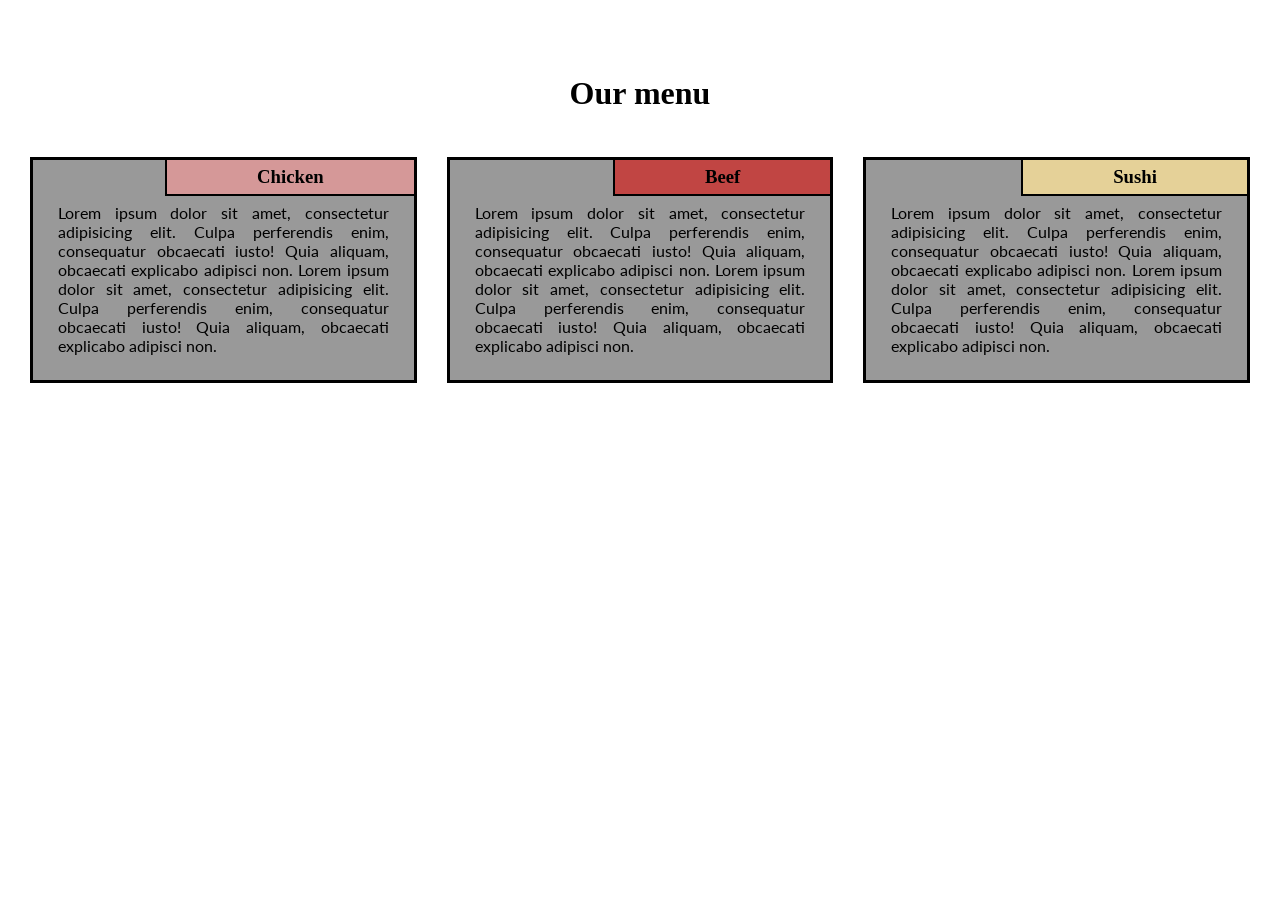
<file: ass1.html>
<!DOCTYPE html>
<html>
<head>
  <meta charset="utf-8">
  <meta name="viewport" content="width=device-width, initial-scale=1">
  <title>Layout</title>
  <link href="https://fonts.googleapis.com/css?family=Lato" rel="stylesheet">
  <link href='ass1.css' rel='stylesheet' type='text/css'>
</head>
<body>
  <div class="container">
    <div class="row">

    <h1 class="menu-title">Our menu</h1>
      <div class="col-lg-4">
        <div class="item">
          <div class="item-title" id="title-one">
            <h3>Chicken</h3>
          </div>
          <p>
            Lorem ipsum dolor sit amet, consectetur adipisicing elit. Culpa perferendis enim, consequatur obcaecati iusto! Quia aliquam, obcaecati explicabo adipisci non. Lorem ipsum dolor sit amet, consectetur adipisicing elit. Culpa perferendis enim, consequatur obcaecati iusto! Quia aliquam, obcaecati explicabo adipisci non.
          </p>
        </div>
      </div>
      <div class="col-lg-4">
        <div class="item">
         <div class="item-title" id="title-two">
          <h3>Beef</h3>
        </div>
        <p>
          Lorem ipsum dolor sit amet, consectetur adipisicing elit. Culpa perferendis enim, consequatur obcaecati iusto! Quia aliquam, obcaecati explicabo adipisci non. Lorem ipsum dolor sit amet, consectetur adipisicing elit. Culpa perferendis enim, consequatur obcaecati iusto! Quia aliquam, obcaecati explicabo adipisci non.
        </p>
      </div>
    </div>
    <div class="col-lg-4 col-lg-tablet">
      <div class="item">
       <div class="item-title" id="title-three">
        <h3>Sushi</h3>
      </div>
      <p>
        Lorem ipsum dolor sit amet, consectetur adipisicing elit. Culpa perferendis enim, consequatur obcaecati iusto! Quia aliquam, obcaecati explicabo adipisci non. Lorem ipsum dolor sit amet, consectetur adipisicing elit. Culpa perferendis enim, consequatur obcaecati iusto! Quia aliquam, obcaecati explicabo adipisci non.
      </p>
    </div>
  </div>

</div>
</div>
</body>
</html>
</file>
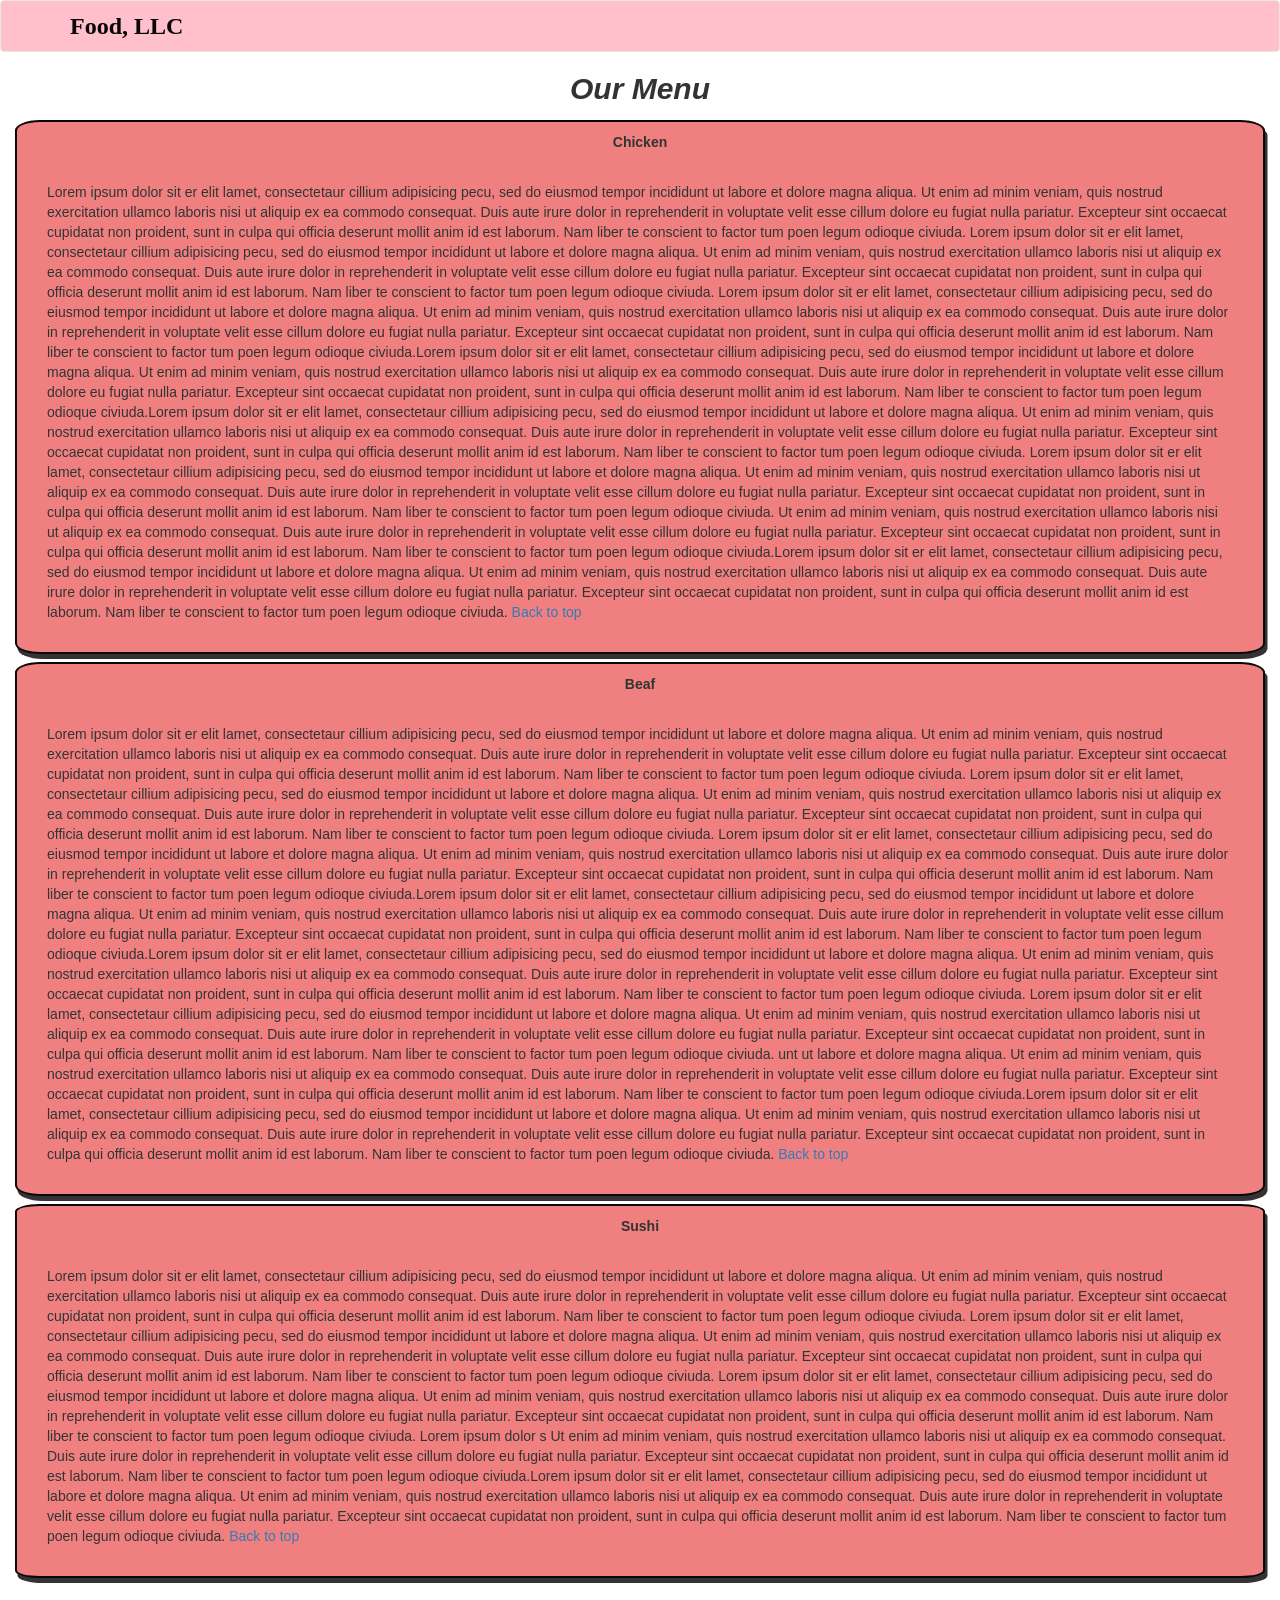
<file: ass2.html>
<!DOCTYPE html>
<html lang="en">
<head>
    <meta charset="utf-8">
    <meta http-equiv="X-UA-Compatible" content="IE=edge">
    <meta name="viewport" content="width=device-width, initial-scale=1">
    <title>module-3</title>
    <link rel="stylesheet" type="text/css" href="ass2.css">
    
    <link rel="stylesheet" type="text/css" media="(min-width: 992px) and (max-width: 1199px)" href="ass2.css" />

	<link rel="stylesheet" type="text/css" media="(min-width: 1200px)" href="ass2.css" />

	<link rel="stylesheet" type="text/css" media="(max-width: 767px)" href="ass2.css"/>

	<link href="https://maxcdn.bootstrapcdn.com/bootstrap/3.3.6/css/bootstrap.min.css" rel="stylesheet" integrity="sha384-1q8mTJOASx8j1Au+a5WDVnPi2lkFfwwEAa8hDDdjZlpLegxhjVME1fgjWPGmkzs7" crossorigin="anonymous">

	<script src="https://ajax.googleapis.com/ajax/libs/jquery/2.1.1/jquery.min.js"></script>

	<script src="https://maxcdn.bootstrapcdn.com/bootstrap/3.3.6/js/bootstrap.min.js" integrity="sha384-0mSbJDEHialfmuBBQP6A4Qrprq5OVfW37PRR3j5ELqxss1yVqOtnepnHVP9aJ7xS" crossorigin="anonymous"></script>

</head>
<body>
    <nav class="navbar navbar-default">
         <div class="container">
                 <div class="navbar-header">
                         <button type="button" class="navbar-toggle" data-toggle="collapse" data-target="#bs-example-navbar-collapse-1">
                                 <span class="sr-only">Toggle navigation</span>
                                 <span class="icon-bar"></span>
                                 <span class="icon-bar"></span>
                                 <span class="icon-bar"></span>
                         </button>
                         <a class="navbar-brand" href="index.html">Food, LLC</a>
                 </div>

                 <div class="collapse navbar-collapse" id="bs-example-navbar-collapse-1">
                         <ul class="nav navbar-nav navbar-right">
                                 <li id="list"><a href="#c1">Chicken</a></li>
                                 <li id="list"><a href="#c2">Beaf</a></li>
                                 <li id="list"><a href="#c3">Sushi</a></li>    
                                 
                         </ul>
                 </div>
         </div>
 </nav>
 <h2><strong><em>Our Menu</em></strong></h2>
<div id="contentContainer">
    
	
    <div id="c1">
    	<div id="chicken">Chicken</div>
    	<div>
    		<p id="pargraphText">
    		Lorem ipsum dolor sit er elit lamet, consectetaur cillium adipisicing pecu, sed do eiusmod tempor incididunt ut labore et dolore magna aliqua. Ut enim ad minim veniam, quis nostrud exercitation ullamco laboris nisi ut aliquip ex ea commodo consequat. Duis aute irure dolor in reprehenderit in voluptate velit esse cillum dolore eu fugiat nulla pariatur. Excepteur sint occaecat cupidatat non proident, sunt in culpa qui officia deserunt mollit anim id est laborum. Nam liber te conscient to factor tum poen legum odioque civiuda.
    		Lorem ipsum dolor sit er elit lamet, consectetaur cillium adipisicing pecu, sed do eiusmod tempor incididunt ut labore et dolore magna aliqua. Ut enim ad minim veniam, quis nostrud exercitation ullamco laboris nisi ut aliquip ex ea commodo consequat. Duis aute irure dolor in reprehenderit in voluptate velit esse cillum dolore eu fugiat nulla pariatur. Excepteur sint occaecat cupidatat non proident, sunt in culpa qui officia deserunt mollit anim id est laborum. Nam liber te conscient to factor tum poen legum odioque civiuda.
    		Lorem ipsum dolor sit er elit lamet, consectetaur cillium adipisicing pecu, sed do eiusmod tempor incididunt ut labore et dolore magna aliqua. Ut enim ad minim veniam, quis nostrud exercitation ullamco laboris nisi ut aliquip ex ea commodo consequat. Duis aute irure dolor in reprehenderit in voluptate velit esse cillum dolore eu fugiat nulla pariatur. Excepteur sint occaecat cupidatat non proident, sunt in culpa qui officia deserunt mollit anim id est laborum. Nam liber te conscient to factor tum poen legum odioque civiuda.Lorem ipsum dolor sit er elit lamet, consectetaur cillium adipisicing pecu, sed do eiusmod tempor incididunt ut labore et dolore magna aliqua. Ut enim ad minim veniam, quis nostrud exercitation ullamco laboris nisi ut aliquip ex ea commodo consequat. Duis aute irure dolor in reprehenderit in voluptate velit esse cillum dolore eu fugiat nulla pariatur. Excepteur sint occaecat cupidatat non proident, sunt in culpa qui officia deserunt mollit anim id est laborum. Nam liber te conscient to factor tum poen legum odioque civiuda.Lorem ipsum dolor sit er elit lamet, consectetaur cillium adipisicing pecu, sed do eiusmod tempor incididunt ut labore et dolore magna aliqua. Ut enim ad minim veniam, quis nostrud exercitation ullamco laboris nisi ut aliquip ex ea commodo consequat. Duis aute irure dolor in reprehenderit in voluptate velit esse cillum dolore eu fugiat nulla pariatur. Excepteur sint occaecat cupidatat non proident, sunt in culpa qui officia deserunt mollit anim id est laborum. Nam liber te conscient to factor tum poen legum odioque civiuda.
    		Lorem ipsum dolor sit er elit lamet, consectetaur cillium adipisicing pecu, sed do eiusmod tempor incididunt ut labore et dolore magna aliqua. Ut enim ad minim veniam, quis nostrud exercitation ullamco laboris nisi ut aliquip ex ea commodo consequat. Duis aute irure dolor in reprehenderit in voluptate velit esse cillum dolore eu fugiat nulla pariatur. Excepteur sint occaecat cupidatat non proident, sunt in culpa qui officia deserunt mollit anim id est laborum. Nam liber te conscient to factor tum poen legum odioque civiuda.
    		Ut enim ad minim veniam, quis nostrud exercitation ullamco laboris nisi ut aliquip ex ea commodo consequat. Duis aute irure dolor in reprehenderit in voluptate velit esse cillum dolore eu fugiat nulla pariatur. Excepteur sint occaecat cupidatat non proident, sunt in culpa qui officia deserunt mollit anim id est laborum. Nam liber te conscient to factor tum poen legum odioque civiuda.Lorem ipsum dolor sit er elit lamet, consectetaur cillium adipisicing pecu, sed do eiusmod tempor incididunt ut labore et dolore magna aliqua. Ut enim ad minim veniam, quis nostrud exercitation ullamco laboris nisi ut aliquip ex ea commodo consequat. Duis aute irure dolor in reprehenderit in voluptate velit esse cillum dolore eu fugiat nulla pariatur. Excepteur sint occaecat cupidatat non proident, sunt in culpa qui officia deserunt mollit anim id est laborum. Nam liber te conscient to factor tum poen legum odioque civiuda.
    		<a class="c1"></a>
    		<a href="#top">Back to top</a>
    		</p>
    	</div>
    </div>

    <div id="c2">
    	<div id="beaf">Beaf</div>
    	<div>
    		<p id="pargraphText">
    		Lorem ipsum dolor sit er elit lamet, consectetaur cillium adipisicing pecu, sed do eiusmod tempor incididunt ut labore et dolore magna aliqua. Ut enim ad minim veniam, quis nostrud exercitation ullamco laboris nisi ut aliquip ex ea commodo consequat. Duis aute irure dolor in reprehenderit in voluptate velit esse cillum dolore eu fugiat nulla pariatur. Excepteur sint occaecat cupidatat non proident, sunt in culpa qui officia deserunt mollit anim id est laborum. Nam liber te conscient to factor tum poen legum odioque civiuda.
    		Lorem ipsum dolor sit er elit lamet, consectetaur cillium adipisicing pecu, sed do eiusmod tempor incididunt ut labore et dolore magna aliqua. Ut enim ad minim veniam, quis nostrud exercitation ullamco laboris nisi ut aliquip ex ea commodo consequat. Duis aute irure dolor in reprehenderit in voluptate velit esse cillum dolore eu fugiat nulla pariatur. Excepteur sint occaecat cupidatat non proident, sunt in culpa qui officia deserunt mollit anim id est laborum. Nam liber te conscient to factor tum poen legum odioque civiuda.
    		Lorem ipsum dolor sit er elit lamet, consectetaur cillium adipisicing pecu, sed do eiusmod tempor incididunt ut labore et dolore magna aliqua. Ut enim ad minim veniam, quis nostrud exercitation ullamco laboris nisi ut aliquip ex ea commodo consequat. Duis aute irure dolor in reprehenderit in voluptate velit esse cillum dolore eu fugiat nulla pariatur. Excepteur sint occaecat cupidatat non proident, sunt in culpa qui officia deserunt mollit anim id est laborum. Nam liber te conscient to factor tum poen legum odioque civiuda.Lorem ipsum dolor sit er elit lamet, consectetaur cillium adipisicing pecu, sed do eiusmod tempor incididunt ut labore et dolore magna aliqua. Ut enim ad minim veniam, quis nostrud exercitation ullamco laboris nisi ut aliquip ex ea commodo consequat. Duis aute irure dolor in reprehenderit in voluptate velit esse cillum dolore eu fugiat nulla pariatur. Excepteur sint occaecat cupidatat non proident, sunt in culpa qui officia deserunt mollit anim id est laborum. Nam liber te conscient to factor tum poen legum odioque civiuda.Lorem ipsum dolor sit er elit lamet, consectetaur cillium adipisicing pecu, sed do eiusmod tempor incididunt ut labore et dolore magna aliqua. Ut enim ad minim veniam, quis nostrud exercitation ullamco laboris nisi ut aliquip ex ea commodo consequat. Duis aute irure dolor in reprehenderit in voluptate velit esse cillum dolore eu fugiat nulla pariatur. Excepteur sint occaecat cupidatat non proident, sunt in culpa qui officia deserunt mollit anim id est laborum. Nam liber te conscient to factor tum poen legum odioque civiuda.
    		Lorem ipsum dolor sit er elit lamet, consectetaur cillium adipisicing pecu, sed do eiusmod tempor incididunt ut labore et dolore magna aliqua. Ut enim ad minim veniam, quis nostrud exercitation ullamco laboris nisi ut aliquip ex ea commodo consequat. Duis aute irure dolor in reprehenderit in voluptate velit esse cillum dolore eu fugiat nulla pariatur. Excepteur sint occaecat cupidatat non proident, sunt in culpa qui officia deserunt mollit anim id est laborum. Nam liber te conscient to factor tum poen legum odioque civiuda.
    		unt ut labore et dolore magna aliqua. Ut enim ad minim veniam, quis nostrud exercitation ullamco laboris nisi ut aliquip ex ea commodo consequat. Duis aute irure dolor in reprehenderit in voluptate velit esse cillum dolore eu fugiat nulla pariatur. Excepteur sint occaecat cupidatat non proident, sunt in culpa qui officia deserunt mollit anim id est laborum. Nam liber te conscient to factor tum poen legum odioque civiuda.Lorem ipsum dolor sit er elit lamet, consectetaur cillium adipisicing pecu, sed do eiusmod tempor incididunt ut labore et dolore magna aliqua. Ut enim ad minim veniam, quis nostrud exercitation ullamco laboris nisi ut aliquip ex ea commodo consequat. Duis aute irure dolor in reprehenderit in voluptate velit esse cillum dolore eu fugiat nulla pariatur. Excepteur sint occaecat cupidatat non proident, sunt in culpa qui officia deserunt mollit anim id est laborum. Nam liber te conscient to factor tum poen legum odioque civiuda.
    		<a class="c1"></a>
    		<a href="#top">Back to top</a>
    		</p>
    	</div>
    </div>

    <div id="c3">
    	<div id="sushi">Sushi</div>
    	<div>
    		<p id="pargraphText">
    		Lorem ipsum dolor sit er elit lamet, consectetaur cillium adipisicing pecu, sed do eiusmod tempor incididunt ut labore et dolore magna aliqua. Ut enim ad minim veniam, quis nostrud exercitation ullamco laboris nisi ut aliquip ex ea commodo consequat. Duis aute irure dolor in reprehenderit in voluptate velit esse cillum dolore eu fugiat nulla pariatur. Excepteur sint occaecat cupidatat non proident, sunt in culpa qui officia deserunt mollit anim id est laborum. Nam liber te conscient to factor tum poen legum odioque civiuda.
    		Lorem ipsum dolor sit er elit lamet, consectetaur cillium adipisicing pecu, sed do eiusmod tempor incididunt ut labore et dolore magna aliqua. Ut enim ad minim veniam, quis nostrud exercitation ullamco laboris nisi ut aliquip ex ea commodo consequat. Duis aute irure dolor in reprehenderit in voluptate velit esse cillum dolore eu fugiat nulla pariatur. Excepteur sint occaecat cupidatat non proident, sunt in culpa qui officia deserunt mollit anim id est laborum. Nam liber te conscient to factor tum poen legum odioque civiuda.
    		Lorem ipsum dolor sit er elit lamet, consectetaur cillium adipisicing pecu, sed do eiusmod tempor incididunt ut labore et dolore magna aliqua. Ut enim ad minim veniam, quis nostrud exercitation ullamco laboris nisi ut aliquip ex ea commodo consequat. Duis aute irure dolor in reprehenderit in voluptate velit esse cillum dolore eu fugiat nulla pariatur. Excepteur sint occaecat cupidatat non proident, sunt in culpa qui officia deserunt mollit anim id est laborum. Nam liber te conscient to factor tum poen legum odioque civiuda.
    		Lorem ipsum dolor s Ut enim ad minim veniam, quis nostrud exercitation ullamco laboris nisi ut aliquip ex ea commodo consequat. Duis aute irure dolor in reprehenderit in voluptate velit esse cillum dolore eu fugiat nulla pariatur. Excepteur sint occaecat cupidatat non proident, sunt in culpa qui officia deserunt mollit anim id est laborum. Nam liber te conscient to factor tum poen legum odioque civiuda.Lorem ipsum dolor sit er elit lamet, consectetaur cillium adipisicing pecu, sed do eiusmod tempor incididunt ut labore et dolore magna aliqua. Ut enim ad minim veniam, quis nostrud exercitation ullamco laboris nisi ut aliquip ex ea commodo consequat. Duis aute irure dolor in reprehenderit in voluptate velit esse cillum dolore eu fugiat nulla pariatur. Excepteur sint occaecat cupidatat non proident, sunt in culpa qui officia deserunt mollit anim id est laborum. Nam liber te conscient to factor tum poen legum odioque civiuda.
    		<a class="c1"></a>
    		<a href="#top">Back to top</a>
    		</p>
        </div>
    </div>
</div>
</body>
</html>
</file>
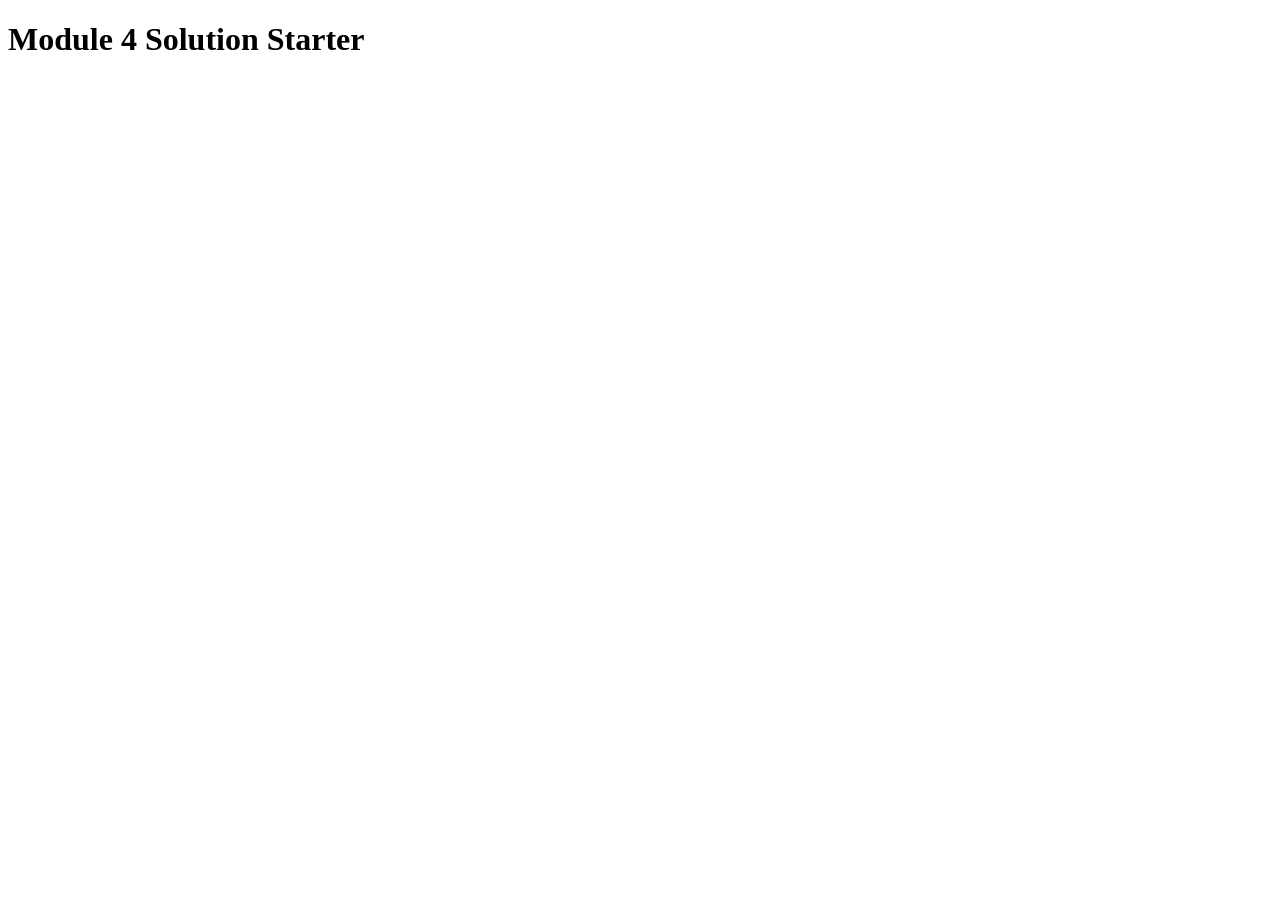
<file: ass3.html>
<!DOCTYPE html>
<html>
<head>
  <meta charset="utf-8">
  <title>Module 4 Solution Starter</title>
  <script>
    var names = []; // DO NOT REMOVE
  </script>
  <script src="SpeakHello.js"></script>
  <script src="SpeakGoodBye.js"></script>
  <script src="script.js"></script>
</head>
<body>
  
  <h1>Module 4 Solution Starter</h1>
</body>
</html>
</file>
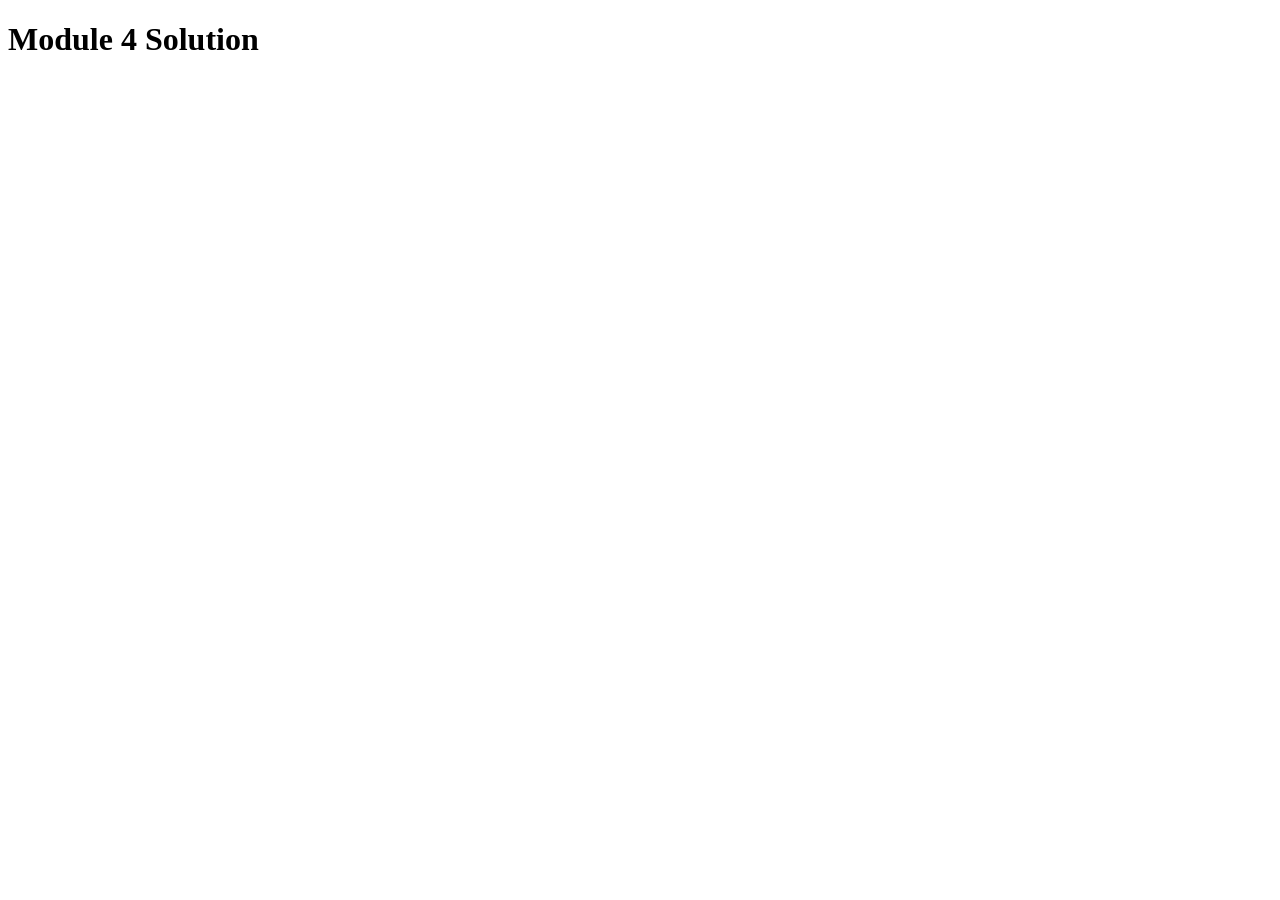
<file: ex.html>
<!DOCTYPE html>
<html>
<head>
  <meta charset="utf-8">
  <title>Module 4 Solution Starter</title>
  <script src="SpeakHello.js"></script>
  <script src="SpeakGoodBye.js"></script>
  <script src="script.js"></script>
</head>
<body>
  <h1>Module 4 Solution</h1>
</body>
</html>
</file>
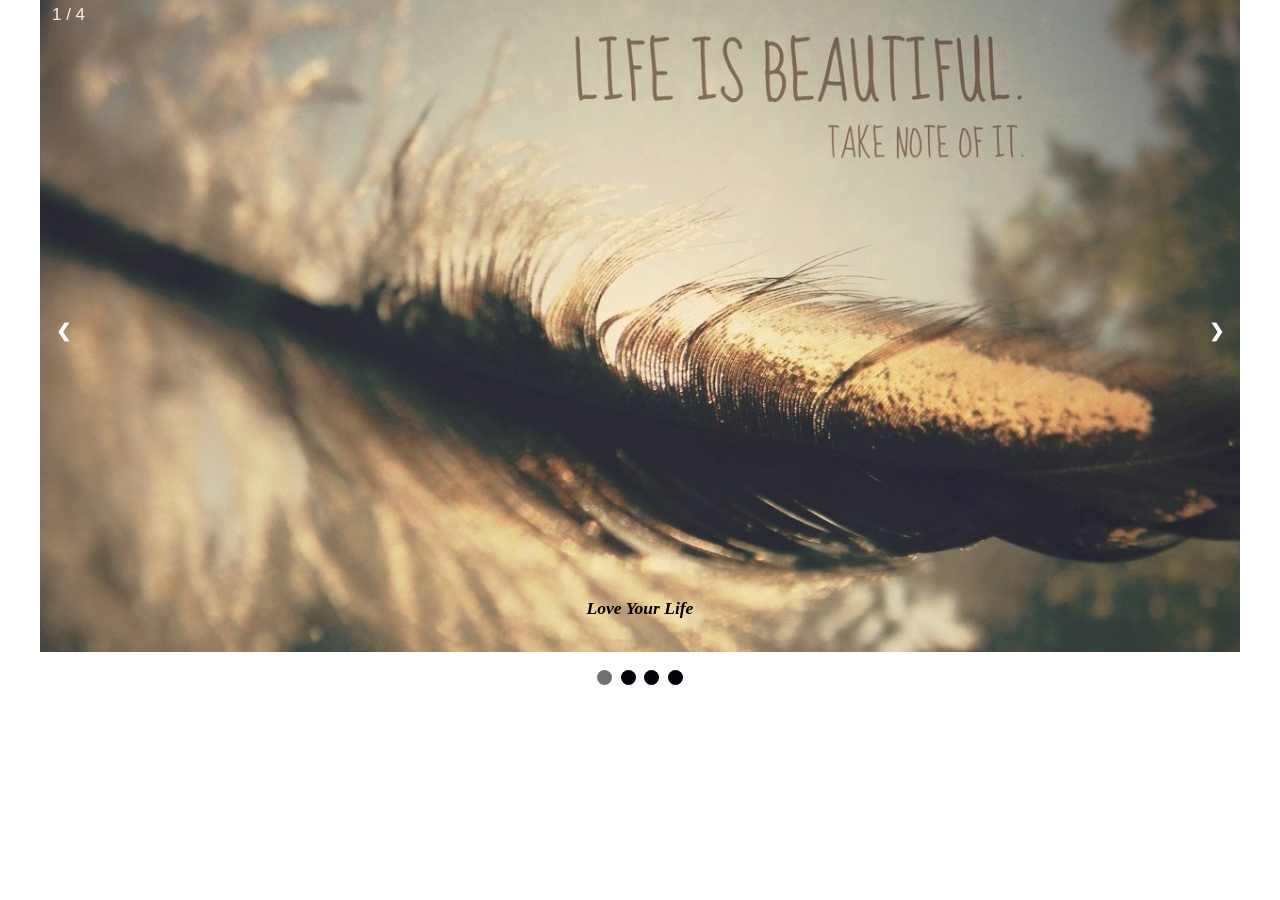
<file: image-slider.html>
<!DOCTYPE html>
<html>
<head>
<meta name="viewport" content="width=device-width, initial-scale=1">
<style>
* {box-sizing: border-box}
body {font-family: Verdana, sans-serif; margin:0}
.mySlides {display: none}
img {vertical-align: middle;}

/* Slideshow container */
.slideshow-container {
  max-width: 1200px;
  position: relative;
  margin: auto;
}

/* Next & previous buttons */
.prev, .next {
  cursor: pointer;
  position: absolute;
  top: 50%;
  width: auto;
  padding: 16px;
  margin-top: -22px;
  color: white;
  font-weight: bold;
  font-size: 18px;
  transition: 0.6s ease;
  border-radius: 0 3px 3px 0;
  user-select: none;
}

/* Position the "next button" to the right */
.next {
  right: 0;
  border-radius: 3px 0 0 3px;
}

/* On hover, add a black background color with a little bit see-through */
.prev:hover, .next:hover {
  background-color: rgba(0,0,0,0.8);
}

/* Caption text */
.text {
  color: #f2f2f2;
  font-size: 15px;
  padding: 8px 12px;
  position: absolute;
  bottom: 8px;
  width: 100%;
  text-align: center;
  font-family:Comic Sans MS;
}

/* Number text (1/4 etc) */
.numbertext {
  color: #f2f2f2;
  font-size: 17px;
  padding: 5px 12px;
  position: absolute;
  top: 0;
  
}

/* The dots/bullets/indicators */
.dot {
  cursor: pointer;
  height: 15px;
  width: 15px;
  margin: 0 2px;
  background-color: rgb(5, 4, 10);
  border-radius: 50%;
  display: inline-block;
  transition: background-color 0.6s ease;
}

.active, .dot:hover {
  background-color: #717171;
}

/* Fading animation */
.fade {
  -webkit-animation-name: fade;
  -webkit-animation-duration: 1.5s;
  animation-name: fade;
  animation-duration: 1.5s;
}

@-webkit-keyframes fade {
  from {opacity: .4} 
  to {opacity: 1}
}

@keyframes fade {
  from {opacity: .4} 
  to {opacity: 1}
}

/* On smaller screens, decrease text size */
@media only screen and (max-width: 300px) {
  .prev, .next,.text {font-size: 11px}
}
</style>
</head>
<body>

<div class="slideshow-container">

<div class="mySlides fade">
  <div class="numbertext">1 / 4</div>
  <img src="life.jpg" style="width:100%;">
  <div class="text"><em><h3 style="color: black;">Love Your Life</h3></em></div>
</div>

<div class="mySlides fade">
  <div class="numbertext">2 / 4</div>
  <img src="ra.jpg" style="width:100%">
  <div class="text"><em>Black=Beauty</em></div>
</div>

<div class="mySlides fade">
  <div class="numbertext">3 / 4</div>
  <img src="68.jpg" style="width:100%">
  <div class="text"><em>Black is Love</em></div>
  
</div>
<div class="mySlides fade">
  <div class="numbertext">4 / 4</div>
  <img src="cam.jpg" style="width:100%">
  <div class="text"><em>Memories</em></div>
  
</div>

<a class="prev" onclick="plusSlides(-1)">&#10094;</a>
<a class="next" onclick="plusSlides(1)">&#10095;</a>

</div>
<br>

<div style="text-align:center">
  <span class="dot" onclick="currentSlide(1)"></span> 
  <span class="dot" onclick="currentSlide(2)"></span> 
  <span class="dot" onclick="currentSlide(3)"></span> 
  <span class="dot" onclick="currentSlide(3)"></span>
</div>

<script>
var slideIndex = 1;
showSlides(slideIndex);

function plusSlides(n) {
  showSlides(slideIndex += n);
}

function currentSlide(n) {
  showSlides(slideIndex = n);
}

function showSlides(n) {
  var i;
  var slides = document.getElementsByClassName("mySlides");
  var dots = document.getElementsByClassName("dot");
  if (n > slides.length) {slideIndex = 1}    
  if (n < 1) {slideIndex = slides.length}
  for (i = 0; i < slides.length; i++) {
      slides[i].style.display = "none";  
  }
  for (i = 0; i < dots.length; i++) {
      dots[i].className = dots[i].className.replace(" active", "");
  }
  slides[slideIndex-1].style.display = "block";  
  dots[slideIndex-1].className += " active";
}
</script>

</body>
</html>
</file>
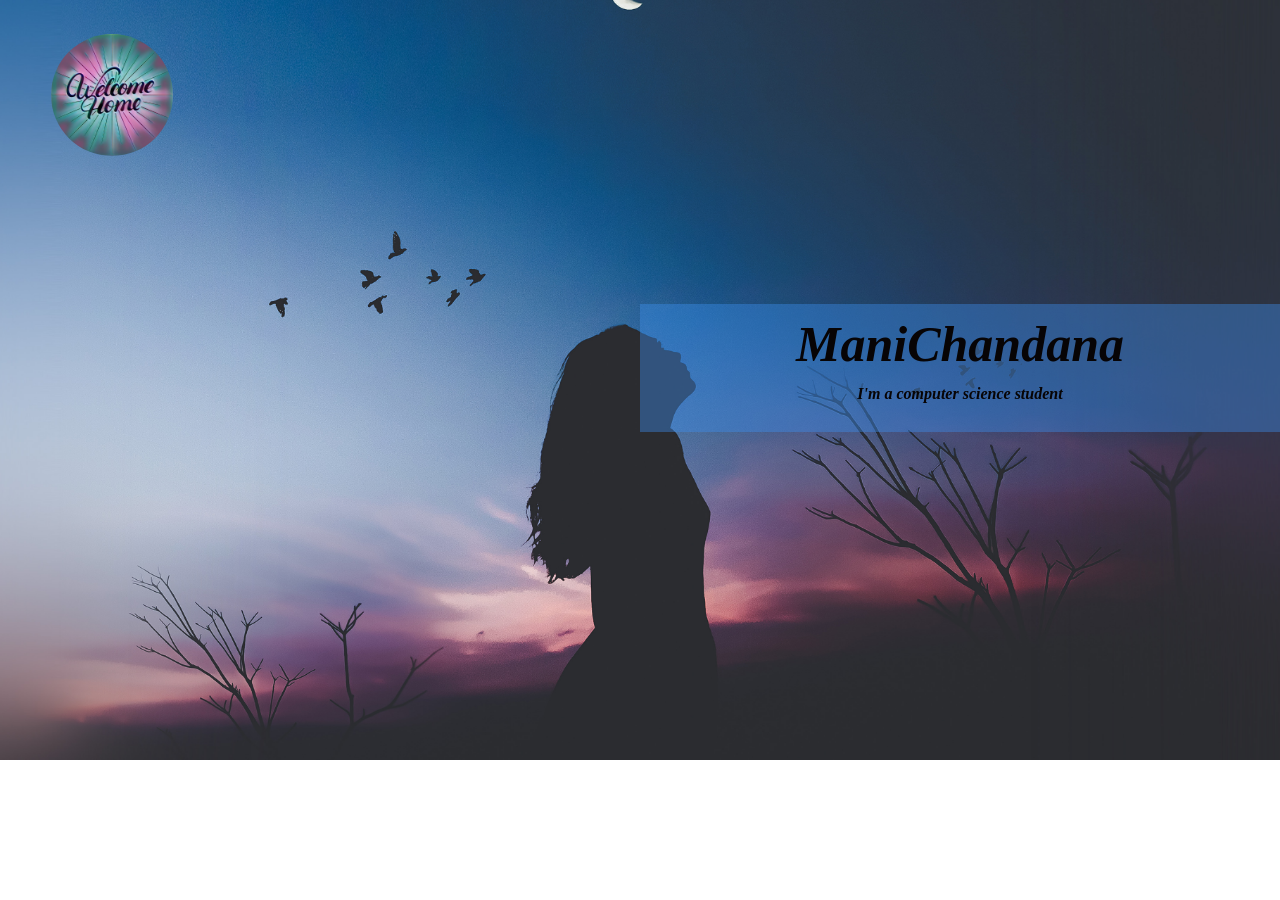
<file: p1.html>
<!DOCTYPE html>
<html>
    <head>
        <title>Demo Page</title>
        <meta name="viewport" content="width=device-width, initial-scale=1">
        <link rel="stylesheet" href="https://maxcdn.bootstrapcdn.com/bootstrap/4.4.1/css/bootstrap.min.css">
        <script src="https://ajax.googleapis.com/ajax/libs/jquery/3.4.1/jquery.min.js"></script>
        <script src="https://cdnjs.cloudflare.com/ajax/libs/popper.js/1.16.0/umd/popper.min.js"></script>
        <script src="https://maxcdn.bootstrapcdn.com/bootstrap/4.4.1/js/bootstrap.min.js"></script>
    </head>
    <body>
        <div class="bg-img">
            
            <div class="container">
                <div class="topnav"></div>
                <div class="topnav">
                  <a href="op.html"><img src="home.png" style="width:20%;height:20%;border-radius:50%;"></a><br>
                  
                </div>
                
            </div>
           
            <div class="bg-text">
                          
              <h1 style="font-size:50px"><strong><em><em>ManiChandana</em></em></strong></h1>
              <p><em><em>I'm a computer science student </em></em></p>
            </div>
            
          </div>
    </body>
</html>
<style>
    body{font-family: Arial, Helvetica, sans-serif;}
* {box-sizing: border-box;}

.bg-img {
  /* The image used */
  background-image: url("hj.jpg");
  

  min-height: 760px;
  min-width: 100%;
  

  /* Center and scale the image nicely */
  background-position: center;
  background-repeat: no-repeat;
  background-size: cover;
  
  /* Needed to position the navbar */
  position: relative;
}
.bg-text {
    background-color: rgb(0,0,0); /* Fallback color */
    background-color: rgba(60, 144, 240, 0.4); /* Black w/opacity/see-through */
    color:rgb(7, 4, 5);
    font-weight: bold;
    font-family: Comic Sans, Comic Sans MS, cursive;
    
    position: absolute;
    top: 40%;
    left: 50%;
    

    width: 50%;
    padding: 10px;
    text-align: center;
  }
  .container {
  position: absolute;
  margin: 20px;
  width: auto;
}

/* The navbar */
.topnav {
  overflow: hidden;
  text-align: left;
  padding-left: initial;
  
}

/* Navbar links */
.topnav a {
  float: left;
  
  text-align: left;
  padding: 14px 16px;
  text-decoration: none;
  font-size: 17px;
}

  /* Simple Responsive Framework. */
  /*------ Desktop ------*/
  @media (min-width: 992px){
    .col-lg-1, .col-lg-2, .col-lg-3, .col-lg-4, .col-lg-5, .col-lg-6, .col-lg-7, .col-lg-8, .col-lg-9, .col-lg-10, .col-lg-11, .col-lg-12 {
      float: left;  
    }
    .col-lg-1 {
      width: 8.33%;
    }
    .col-lg-2 {
      width: 16.66%;
    }
    .col-lg-3 {
      width: 25%;
    }
    .col-lg-4 {
      width: 33.33%;
    }
    .col-lg-5 {
      width: 41.66%;
    }
    .col-lg-6 {
      width: 50%;
    }
    .col-lg-7 {
      width: 58.33%;
    }
    .col-lg-8 {
      width: 66.66%;
    }
    .col-lg-9 {
      width: 74.99%;
    }
    .col-lg-10 {
      width: 83.33%;
    }
    .col-lg-11 {
      width: 91.66%;
    }
    .col-lg-12 {
      width: 100%;
    }
  
  }
  
  
  /*------ Tablet ------*/
  @media (min-width: 768px) and (max-width: 991px){
    .col-lg-4 {
      width: 50%;
      float: left;
    }
    .col-lg-tablet{
     width: 100%;
     float: left;
   }
  }
  
  
  /*------ Mobile ------*/
  @media (max-width: 767px){
    .col-lg-4{
      width: 100%;
      float: left;
    }
  }

</style>
</file>
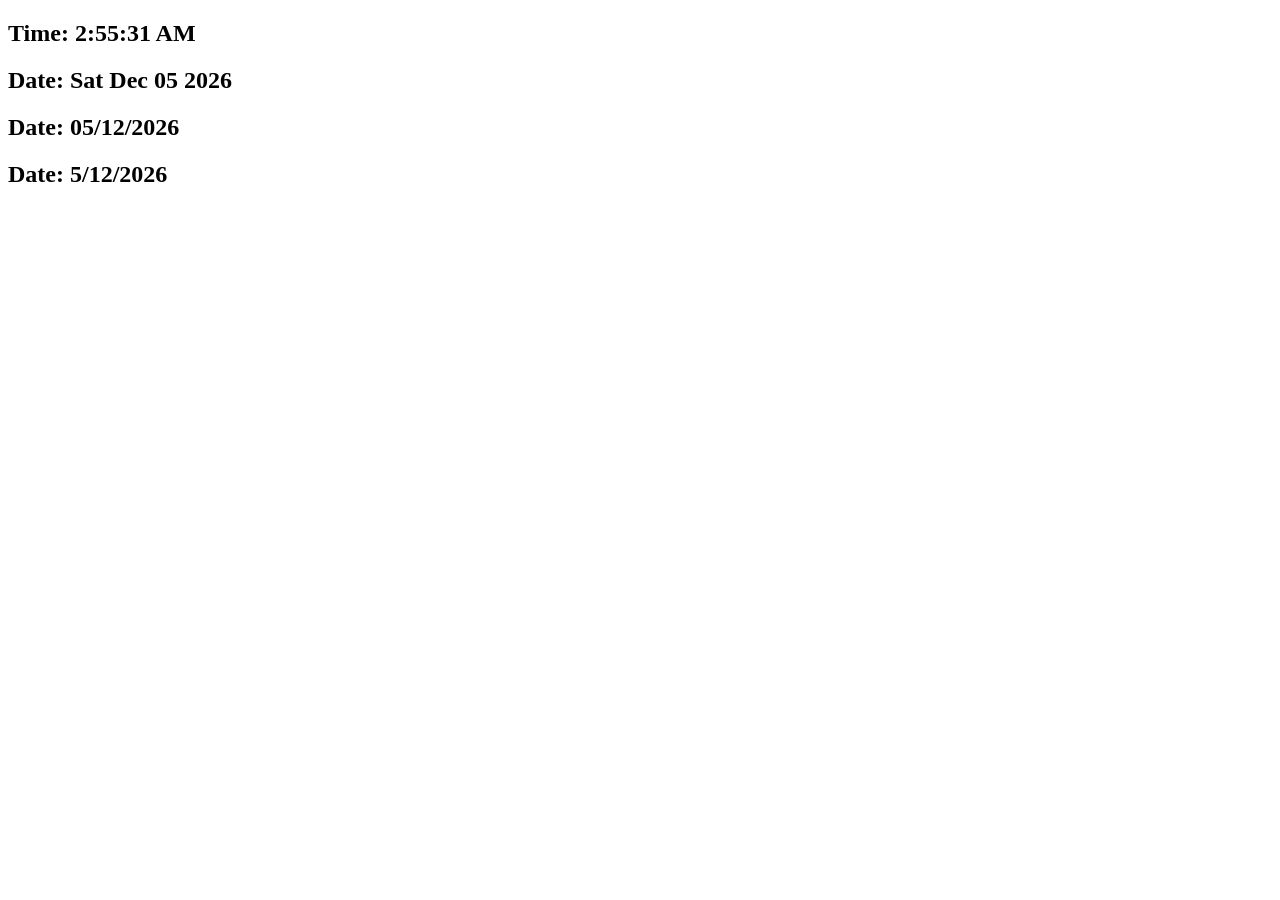
<file: Q2.html>
<!DOCTYPE html>
<html>
    <head>
        <title>Username</title>
        <style>
            #result{
                color: rgb(6, 161, 154);
                font-style: italic;
            }
        </style>
        
    </head>
    <body>
    <h2> Time: <span id="time" style="font-family: Comic Sans MS;" ></span></h2>
    <h2> Date: <span id="date" style="font-family: Comic Sans MS;" ></span></h2>
    <h2> Date: <span id="date/" style="font-family: Comic Sans MS;" ></span></h2>
    <h2> Date: <span id="date//" style="font-family: Comic Sans MS;" ></span></h2>

  <script>
      var date = new Date();
var n = date.toDateString();
var time = date.toLocaleTimeString();
var d = new Date();
var dd = (date.getDate() < 10 ? '0' : '') + date.getDate();
   // 01, 02, 03, ... 10, 11, 12
   var MM = ((date.getMonth() + 1) < 10 ? '0' : '') + (date.getMonth() + 1);
   // 1970, 1971, ... 2015, 2016, ...
   var yyyy = date.getFullYear();
   var date = d. getDate();
var month = d. getMonth() + 1; // Since getMonth() returns month from 0-11 not 1-12.
var year = d. getFullYear();
var dateStri = date + "/" + month + "/" + year;
var dateStr = dd + "/" + MM + "/" + yyyy;
document.getElementById('date//').innerHTML = dateStri ;
document.getElementById('date/').innerHTML = dateStr ;
document.getElementById('time').innerHTML = time;
document.getElementById('date').innerHTML = n ;
</script>
    </body>
</html>
</file>
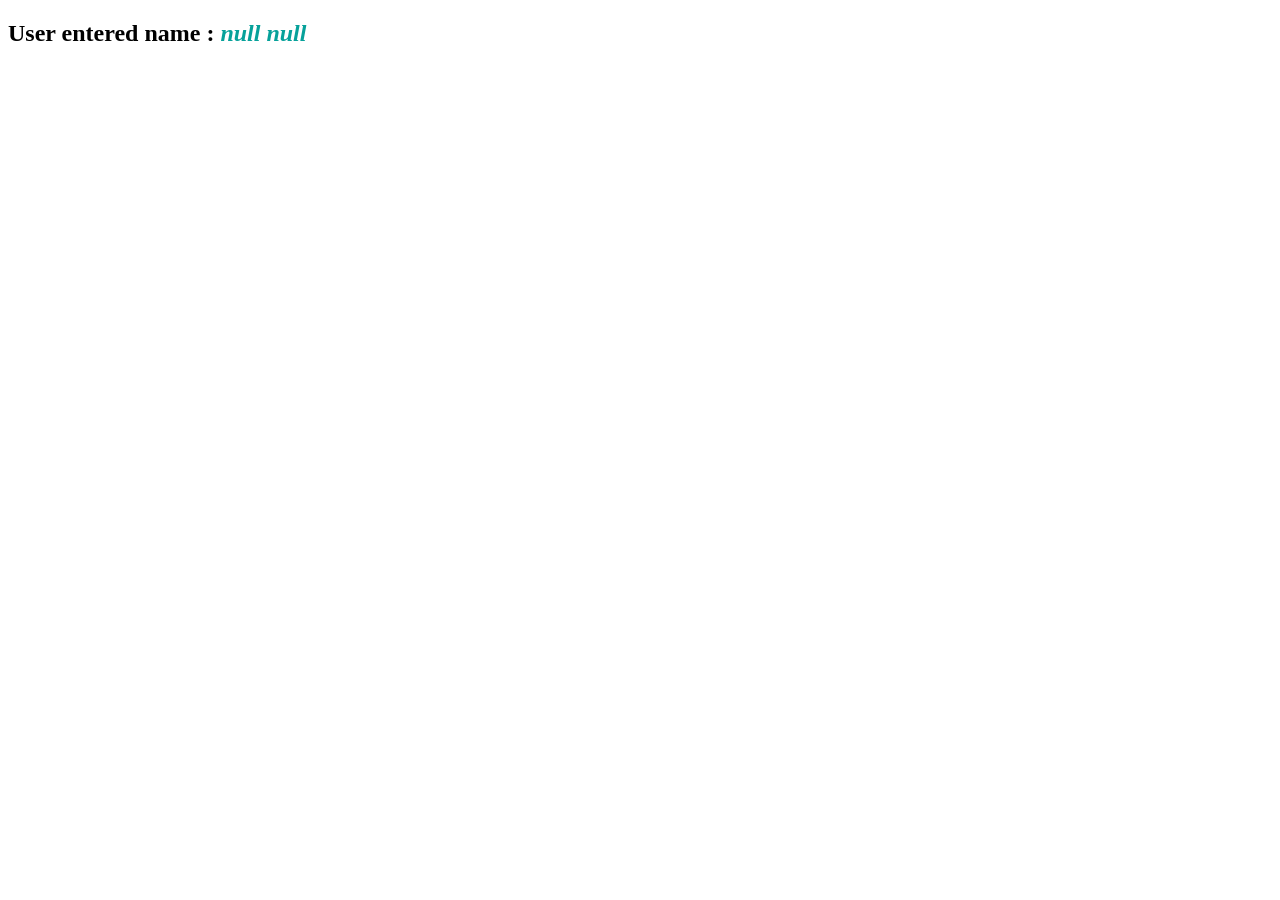
<file: Q9.html>
<!DOCTYPE html>
<html>
    <head>
        <title>Username</title>
        <style>
            #result{
                color: rgb(6, 161, 154);
                font-style: italic;
            }
        </style>
        
    </head>
    <body>
    <h2> User entered name : <span id="result" style="font-family: Comic Sans MS;" ></span></h2>
    

  <script>
    var firstname = prompt("enter your first name:");
    var lastname = prompt("enter your last name:");
      document.getElementById("result").innerHTML= firstname + " " +lastname;
    </script>      
    </body>
</html>
</file>
<file: ass1.css>
*{
    box-sizing: border-box;
    margin:0;
    padding:0;
  }
  
  body{
    font-family: 'Lato', sans-serif;  
  }
  
  .row{
    width: 100%;
  }
  
  .menu-title{
    text-align: center;
    margin-bottom: 30px;
    font-family:Comic Sans MS;
  }
  
  .container{
   position: relative;
   top:60px;
   margin: 15px; 
  }
  
  .item{
    position: relative;
    top: 0;
    background-color:#999999;
    margin: 15px;
    padding: 25px;
    border: 3px solid #000;
  }
  
  .item p{
    margin-top: 18px;
    text-align: justify;
    font-size:100%;
  }
  
  .item-title{
    position: absolute;
    top:0;
    right: 0px;
    background: green; 
    padding: 6px 90px;
    border-left: 2px solid #000;
    border-bottom: 2px solid #000;
    font-family:Comic Sans MS;
  }
  
  #title-one {
    background-color: #D59898;
  } 
  
  #title-two{
    background-color: #C14543;
  }
  
  #title-three{
    background-color: #E5D198;
  }
  
  /* Simple Responsive Framework. */
  /*------ Desktop ------*/
  @media (min-width: 992px){
    .col-lg-1, .col-lg-2, .col-lg-3, .col-lg-4, .col-lg-5, .col-lg-6, .col-lg-7, .col-lg-8, .col-lg-9, .col-lg-10, .col-lg-11, .col-lg-12 {
      float: left;  
    }
    .col-lg-1 {
      width: 8.33%;
    }
    .col-lg-2 {
      width: 16.66%;
    }
    .col-lg-3 {
      width: 25%;
    }
    .col-lg-4 {
      width: 33.33%;
    }
    .col-lg-5 {
      width: 41.66%;
    }
    .col-lg-6 {
      width: 50%;
    }
    .col-lg-7 {
      width: 58.33%;
    }
    .col-lg-8 {
      width: 66.66%;
    }
    .col-lg-9 {
      width: 74.99%;
    }
    .col-lg-10 {
      width: 83.33%;
    }
    .col-lg-11 {
      width: 91.66%;
    }
    .col-lg-12 {
      width: 100%;
    }
  
  }
  
  
  /*------ Tablet ------*/
  @media (min-width: 768px) and (max-width: 991px){
    .col-lg-4 {
      width: 50%;
      float: left;
    }
    .col-lg-tablet{
     width: 100%;
     float: left;
   }
  }
  
  
  /*------ Mobile ------*/
  @media (max-width: 767px){
    .col-lg-4{
      width: 100%;
      float: left;
    }
  }
</file>
<file: ass2.css>
* {
    box-sizing: border-box;
  }
  /*** media query desktops/tablets/ipads***/
  @media (min-width: 1200px) {
    body{
      background-color: rgb(230, 230, 163);
    }
    
    .nav.navbar-nav.navbar-right{
      display: none;
    }
    #c1, #c2, #c3 {
      
        width: 100%;
        margin-bottom: 8px;
        margin-right: 5px;
        height: auto;
        background: #ccc;
        position: relative;
        display: inline-block;
        border-radius: 2%;
        border: 2px solid rgb(8, 8, 8);
        box-shadow: 2.5px 5px;
        background-color: lightcoral;
    }
    #chicken,#beaf,#sushi{
      height: 30px;
      text-align: center;
      font-weight: bold;
      padding-top: 10px;
    }
  }
  @media (min-width: 992px) and (max-width: 1199px) {
  
    .nav.navbar-nav.navbar-right{
      display: none;
    }
    #c1, #c2, #c3 {
       
        width: 100%;
        margin-bottom: 8px;
        margin-right: 5px;
        height: auto;
        background: #ccc;
        position: relative;
        display: inline-block;
        border-radius: 2%;
        border: 2px solid rgb(8, 8, 8);
        box-shadow: 2.5px 5px;
        background-color: lightcoral;
    }
    #chicken,#beaf,#sushi{
      height: 30px;
      text-align: center;
      font-weight: bold;
      padding-top: 10px;
    }
  }
  
  @media (min-width: 768px) and (max-width: 991px) {
    
    .nav.navbar-nav.navbar-right{
      display: none;
    }
    #c1, #c2, #c3 {
        border: 1px solid black;
        width: 100%;
        margin-bottom: 8px;
        margin-right: 5px;
        height: auto;
        background: #ccc;
        position: relative;
        display: inline-block;
    }
    #chicken,#beaf,#sushi{
      height: 30px;
      text-align: center;
      font-weight: bold;
    }
  }
  
  /*** media query mobiles***/
  @media (max-width: 767px) {
    #c1, #c2, #c3 {
       width: 100%;
       height: auto;
       margin-bottom: 10px;
       background: #ccc;
       display: table;
       border-radius: 2%;
        border: 2px solid rgb(8, 8, 8);
        box-shadow: 2.5px 5px;
        background-color: lightcoral;
    }
    #chicken,#beaf,#sushi{
      align-items: center;
      height: 30px;
      text-align: center;
      font-weight: bold;
    }
    body{
      background-color: black;
    }
  
  .navbar-toggle{
      border:none !important;
    }
    .navbar .navbar-nav {
          display: inline-block;
          float: none;
          vertical-align: top;
      }
   .navbar .navbar-collapse {
          text-align: center;
     }
    .nav.navbar-nav.navbar-right {
    list-style: none;
    border: 1px solid rgb(7, 8, 8);
    width: 100%;
  }
  #list{
    border: 1px solid rgb(5, 5, 5);
    width: 100%;
  }
  }
  
  #pargraphText{
    float:left; 
    clear: left;
    margin: 30px;
  }
  #container {
    clear: both;
  }
  #contentContainer{
    margin: 15px;
    
  }
  .navbar-default{
      background-color: #862f38;
  }
  .navbar.navbar-default{
    background-color: pink;
  }
  .navbar-brand a{
    text-align: center;
    font-family: "Comic Sans MS", Times, serif;
    font-style: bold;
    color: rgb(11, 14, 5);
  
  }
  .navbar-header a.navbar-brand {
    text-align: center;
    color: rgb(6, 6, 7);
    font-size: 24px;
    font-weight: bold;
    font-family: "Comic Sans MS", Times, serif;
  }
  h1{
    text-align: center;
    font-family: "Comic Sans MS", Times, serif;
    font-style: bold;
  }
  h2{
    text-align: center;
    font-family:Comic Sans MS;
    font-style: bold;
  }
</file>
